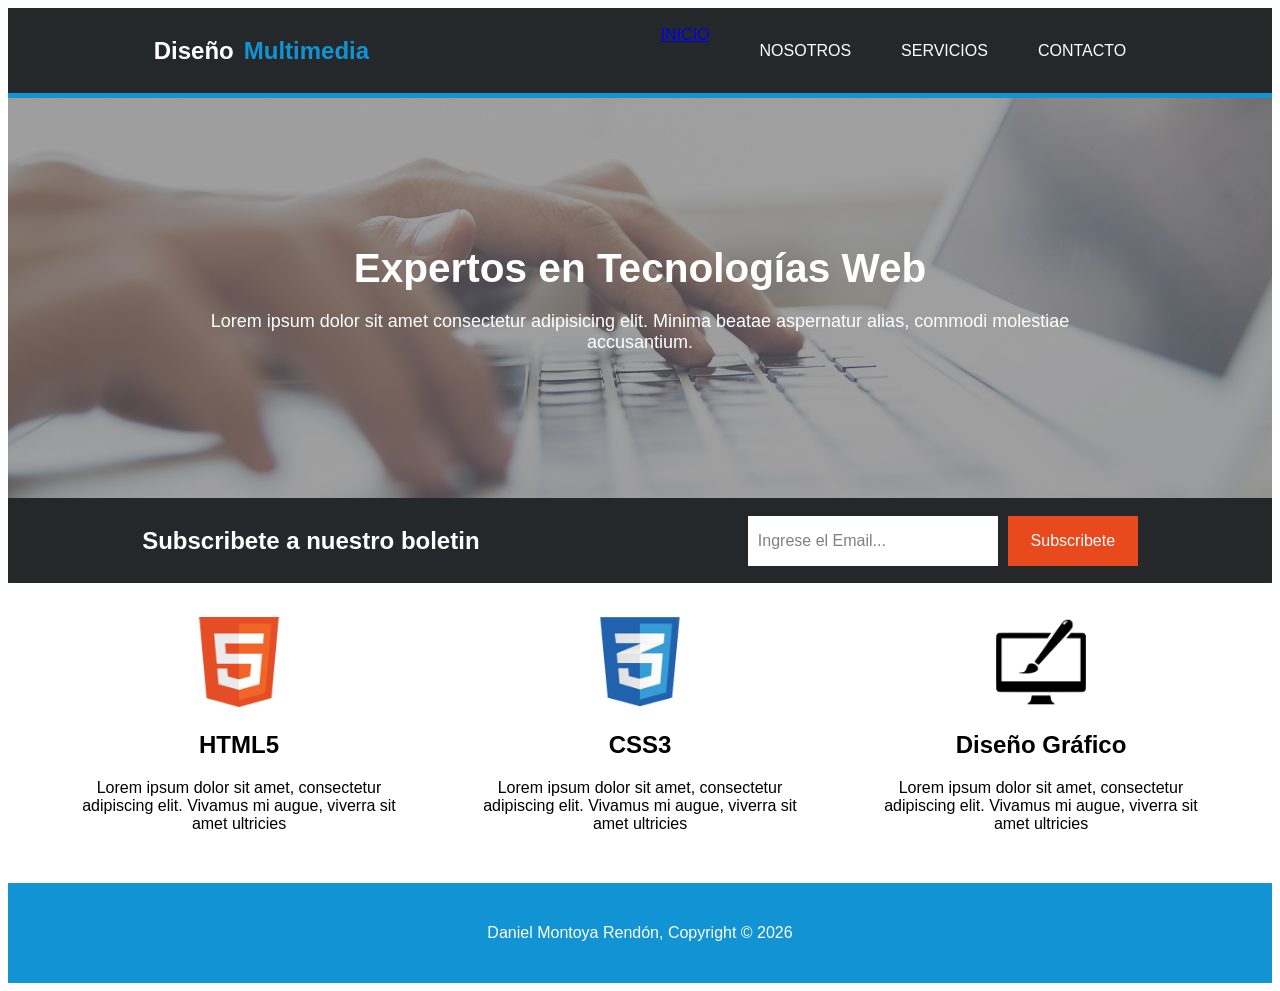
<file: index.html>
<!DOCTYPE html>
<html lang='en'>
<head>
    <meta charset='utf-8'>
    <meta name='viewport' content='width=device-width, initial-scale=1'>
    <title>Page Title</title>
    <link rel='stylesheet' href="styles/style.css">
</head>
<header>
    <div id="titulo">
    <h2>Diseño</h2>
    <h2 id="multimedia">Multimedia</h2>
    </div>
    <nav>
        <a href="pages/nosotros.html">INICIO</a>
        <p>NOSOTROS</p>
        <p>SERVICIOS</p>
        <p>CONTACTO</p>
    </nav>
</header>
<body>
    <section id="experto">
    <div>   
        <h1>Expertos en Tecnologías Web</h1>
        <p>Lorem ipsum dolor sit amet consectetur adipisicing elit. Minima beatae aspernatur alias, commodi molestiae
accusantium.</p>
    </div> 
    </section>
    <section class="boletin">
        <h2>Subscribete a nuestro boletin</h2>
        <div id="suscribe">
            <div id="email">
                <p>Ingrese el Email...</p>
            </div>
            <div id="boton">
                <p>Subscribete</p>
            </div>
        </div>
    </section>
    <section id="tecnologias">
        <div>
            <img src="assets/images/logo_html.png" alt="html5">
            <h2>HTML5</h2>
            <p>Lorem ipsum dolor sit amet, consectetur
adipiscing elit. Vivamus mi augue, viverra sit
amet ultricies</p>
        </div>
        <div>
            <img src="assets/images/logo_css.png" alt="css3">
            <h2>CSS3</h2>
            <p>Lorem ipsum dolor sit amet, consectetur
adipiscing elit. Vivamus mi augue, viverra sit
amet ultricies</p>
        </div>
        <div>
            <div>
            <img src="assets/images/logo_brush.png" alt="brush">
            <h2>Diseño Gráfico</h2>
            <p>Lorem ipsum dolor sit amet, consectetur
adipiscing elit. Vivamus mi augue, viverra sit
amet ultricies</p>
        </div>
    </div>
    </section>
    <footer>
        <p>Daniel Montoya Rendón, Copyright © 2026</p>
    </footer>
</body>
</html>
</file>
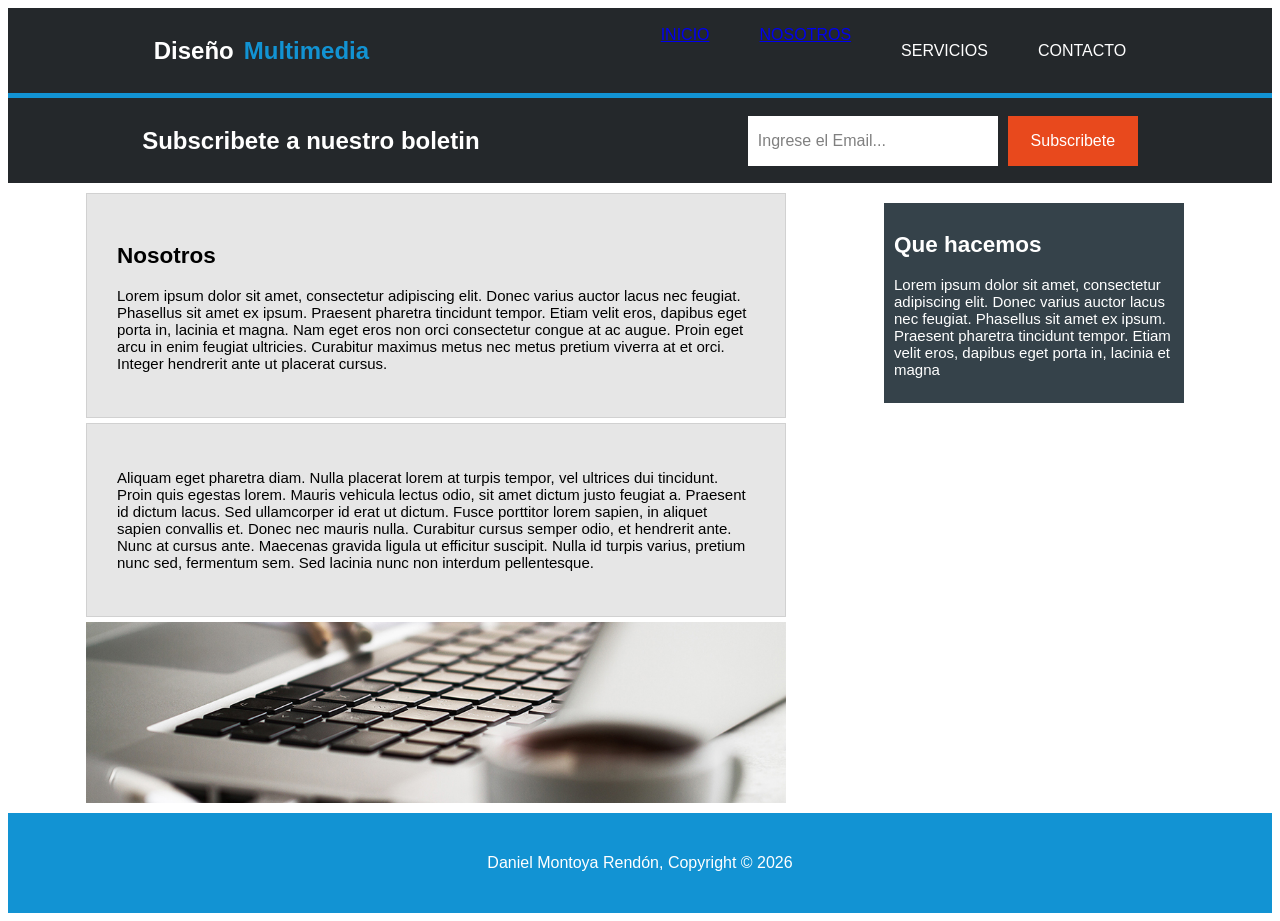
<file: pages/nosotros.html>
<!DOCTYPE html>
<html lang='en'>
<head>
    <meta charset='utf-8'>
    <meta name='viewport' content='width=device-width, initial-scale=1'>
    <title>Page Title</title>
    <link rel='stylesheet' href="../styles/style.css">
</head>
<header>
    <div id="titulo">
    <h2>Diseño</h2>
    <h2 id="multimedia">Multimedia</h2>
    </div>
    <nav>
        <a href="../index.html">INICIO</p>
        <a href="pages/nosotros.html">NOSOTROS</a>
        <p>SERVICIOS</p>
        <p>CONTACTO</p>
    </nav>
</header>
<body>
    <section class="boletin">
        <h2>Subscribete a nuestro boletin</h2>
        <div id="suscribe">
            <div id="email">
                <p>Ingrese el Email...</p>
            </div>
            <div id="boton">
                <p>Subscribete</p>
            </div>
        </div>
    </section>
    <section id="contenido">
       <div id="nosotros">
        <div id="blanco">
        <h2>Nosotros</h2>
        <P>Lorem ipsum dolor sit amet, consectetur adipiscing elit. Donec varius auctor lacus nec feugiat. Phasellus
sit amet ex ipsum. Praesent pharetra tincidunt tempor. Etiam velit eros, dapibus eget porta in, lacinia et
magna. Nam eget eros non orci consectetur congue at ac augue. Proin eget arcu in enim feugiat
ultricies. Curabitur maximus metus nec metus pretium viverra at et orci. Integer hendrerit ante ut placerat
cursus.</P>
        </div>
        <div class="gris">
            <p>Aliquam eget pharetra diam. Nulla placerat lorem at turpis tempor, vel ultrices dui tincidunt. Proin
quis egestas lorem. Mauris vehicula lectus odio, sit amet dictum justo feugiat a. Praesent id dictum
lacus. Sed ullamcorper id erat ut dictum. Fusce porttitor lorem sapien, in aliquet sapien convallis et.
Donec nec mauris nulla. Curabitur cursus semper odio, et hendrerit ante. Nunc at cursus ante.
Maecenas gravida ligula ut efficitur suscipit. Nulla id turpis varius, pretium nunc sed, fermentum sem.
Sed lacinia nunc non interdum pellentesque.</p>
        </div>
        <img src="../assets/images/891.jpg" alt="">
    </div> 
        <aside>
            <div class="gris">
            <h2>Que hacemos</h2>
            <p>Lorem ipsum dolor sit amet, consectetur
adipiscing elit. Donec varius auctor lacus
nec feugiat. Phasellus sit amet ex ipsum.
Praesent pharetra tincidunt tempor. Etiam
velit eros, dapibus eget porta in, lacinia et
magna</p>
        </aside>
        </div>
    </section>
        <footer>
        <p>Daniel Montoya Rendón, Copyright © 2026</p>
    </footer>
</body>
</html>
</file>
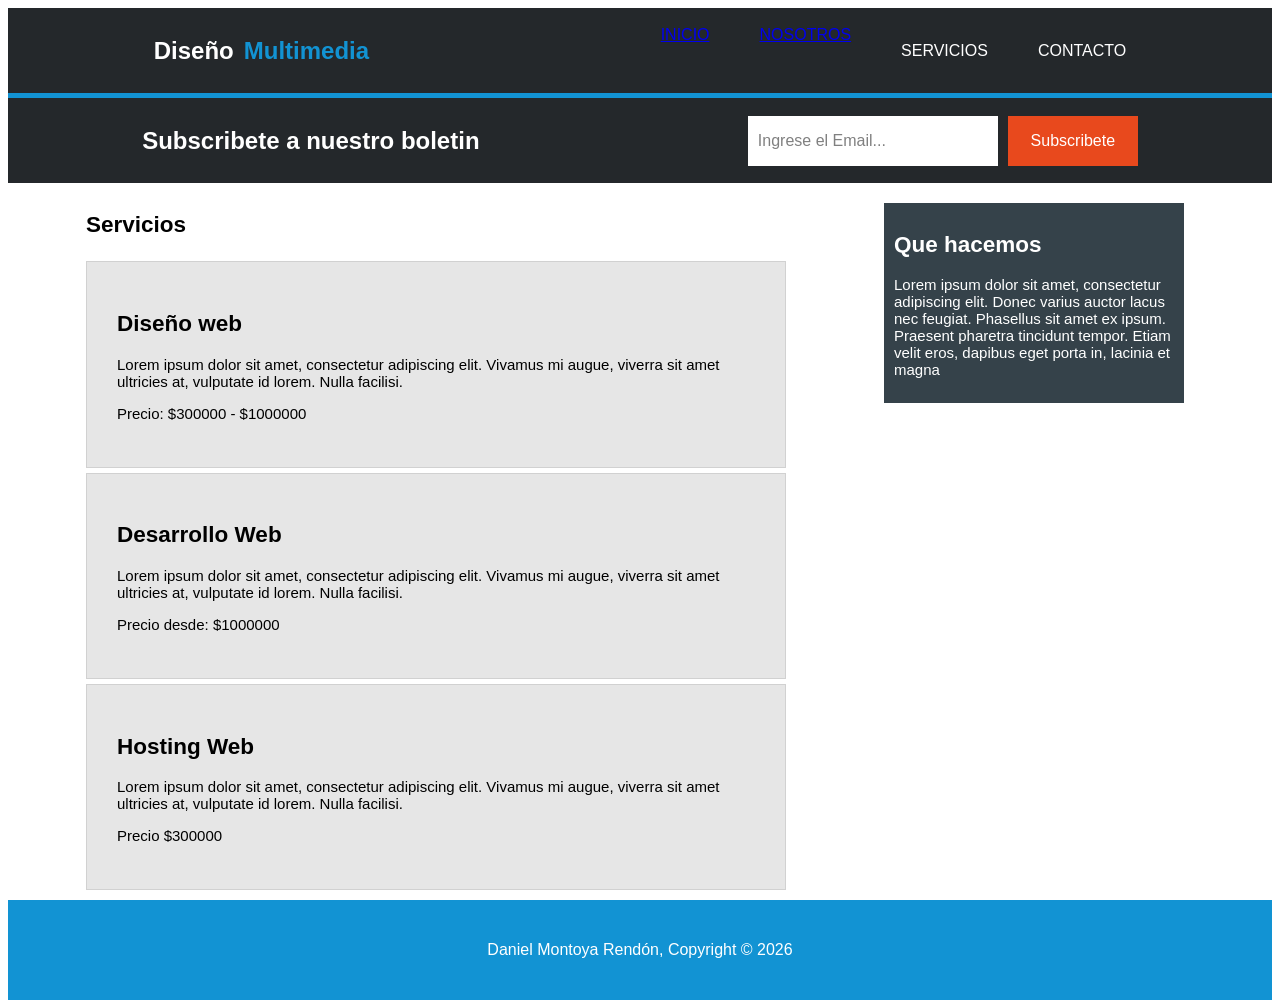
<file: pages/servicios.html>
<!DOCTYPE html>
<html lang='en'>
<head>
    <meta charset='utf-8'>
    <meta name='viewport' content='width=device-width, initial-scale=1'>
    <title>Page Title</title>
    <link rel='stylesheet' href="../styles/style.css">
</head>
<header>
    <div id="titulo">
    <h2>Diseño</h2>
    <h2 id="multimedia">Multimedia</h2>
    </div>
    <nav>
        <a href="../index.html">INICIO</p>
        <a href="pages/nosotros.html">NOSOTROS</a>
        <p>SERVICIOS</p>
        <p>CONTACTO</p>
    </nav>
</header>
<body>
    <section class="boletin">
        <h2>Subscribete a nuestro boletin</h2>
        <div id="suscribe">
            <div id="email">
                <p>Ingrese el Email...</p>
            </div>
            <div id="boton">
                <p>Subscribete</p>
            </div>
        </div>
    </section>
    <section id="contenido">
       <div id="nosotros">
        <h2>Servicios</h2>
        <div>
        <h2>Diseño web</h2>
        <P>Lorem ipsum dolor sit amet, consectetur adipiscing elit. Vivamus mi augue, viverra sit amet
ultricies at, vulputate id lorem. Nulla facilisi.</P>
        <p>Precio: $300000 - $1000000</p>
        </div>
        <div>
            <h2>Desarrollo Web</h2>
            <p>Lorem ipsum dolor sit amet, consectetur adipiscing elit. Vivamus mi augue, viverra sit amet
ultricies at, vulputate id lorem. Nulla facilisi.</p>
            <p>Precio desde: $1000000</p>
        </div>
        <div>
            <h2>Hosting Web</h2>
            <p>Lorem ipsum dolor sit amet, consectetur adipiscing elit. Vivamus mi augue, viverra sit amet
ultricies at, vulputate id lorem. Nulla facilisi.</p>
            <p>Precio $300000</p>
        </div>
    </div> 
        <aside>
            <div class="gris">
            <h2>Que hacemos</h2>
            <p>Lorem ipsum dolor sit amet, consectetur
adipiscing elit. Donec varius auctor lacus
nec feugiat. Phasellus sit amet ex ipsum.
Praesent pharetra tincidunt tempor. Etiam
velit eros, dapibus eget porta in, lacinia et
magna</p>
        </aside>
    
        </div>
    </section>
    <footer>
        <p>Daniel Montoya Rendón, Copyright © 2026</p>
    </footer>    
</body>
</html>
</file>
<file: styles/style.css>
body{
    font-family: Arial, Helvetica, sans-serif;
    color: white;
}

header {
    background-color: #24282B;
    display: flex;
    align-items: center;
    justify-content: space-around;
    height: 85px;
    border-bottom: 5px solid #1293D3;
    #titulo {
        display: flex;
        gap: 10px;
    }
    #multimedia {
        color: #1293D3;
    }
    nav {
        display: flex;
        gap: 50px;
    }
}

#experto {
    background-image: url("../assets/images/cabecera.jpg");
    background-size: cover;
    background-position: center;
    height: 400px;
    justify-content: center;
    align-items: center;
    display: flex;  
    font-size: 3vh;
    div {
        text-align: center;
        width: 100vh;
        p {
            font-size: 18px;
        }
        h1 {
            line-height: 2vh;
            
        }
    }  
}

.boletin {
    height: 85px;
    background-color: #24282B;
    align-items: center;
    display: flex;
    justify-content: space-around;
    #suscribe {
        display: flex;
        gap: 10px;
        #email {
            background-color: white;
            color: gray;
            width: 250px;
            p {
                margin-left: 10px;
            }
        }
        #boton {
            text-align: center;
            background-color: #E8491D;
            width: 130px;
        }
    }
}

#tecnologias {
    display: flex;
    justify-content: space-evenly;
    align-items: center;
    color: black;
    height: 300px;
    div {
        text-align: center;
        width: 340px;
    }
    img {
        height: 90px;
    }
}

footer {
    background-color: #1293D3;
    height: 100px;
    display: flex;
    align-items: center;
    justify-content: center;
}

#contenido {
    color: white;
    display: flex ;
    justify-content: space-evenly;
    font-size: 15px;
    div {
        padding: 10px;
    }
    .gris {
        background-color: #35424A;
    }
    #blanco {
        color: black;
    }
    #nosotros {
        width: 700px;
        display: flex;
        flex-direction: column;
        gap: 10px;
        color: black;
        gap: 5px;
        div {
            background-color: #E6E6E6;
            border: 1px solid #D1D1D1;
            padding: 30px;
        }
    }
    #servicios {
        width: 700px;
        display: flex;
        flex-direction: column;
        gap: 10px;
    }
    aside {
        width: 300px;
        margin: 20px;
    }
    img {
        width: 100%;
    }
}
</file>
